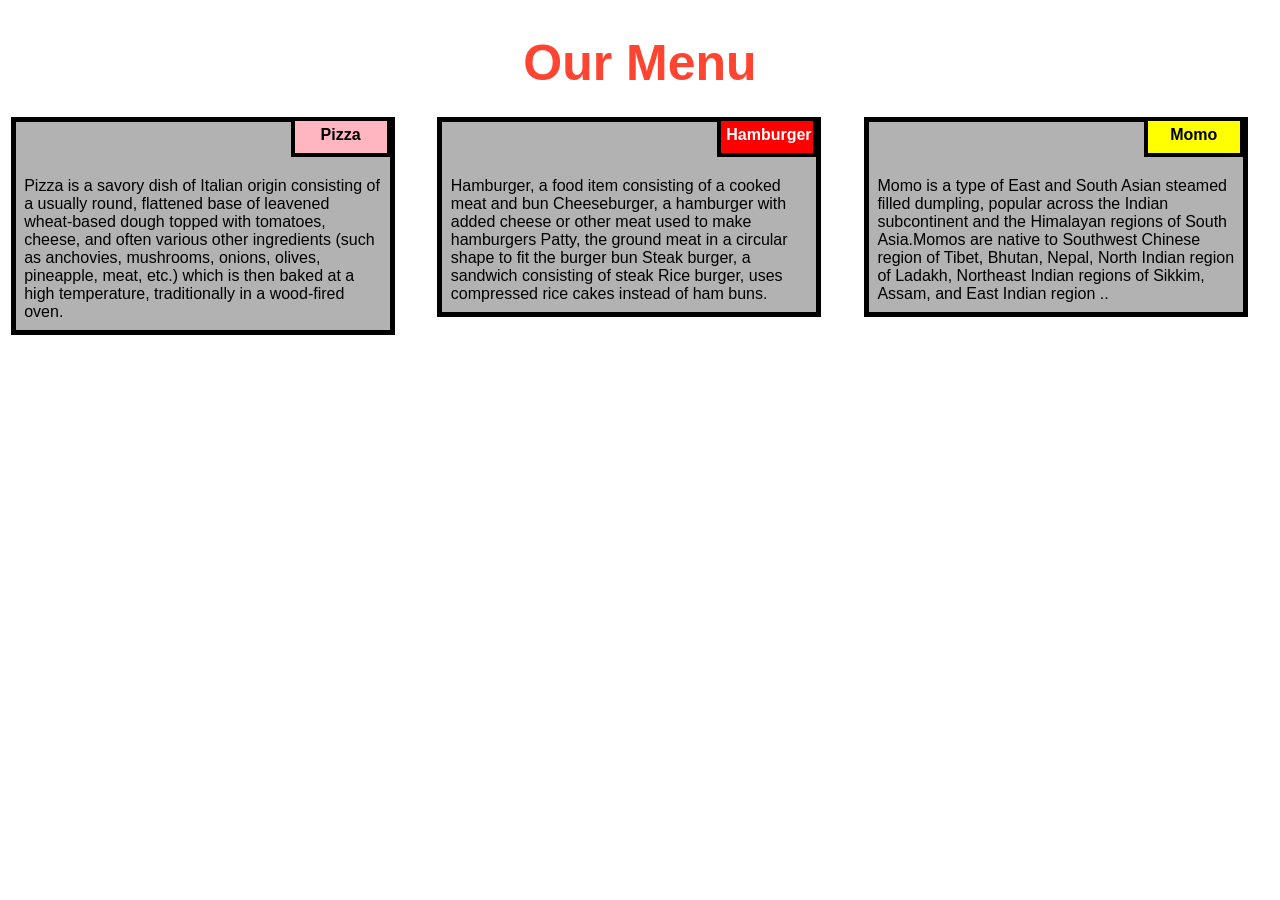
<file: Assignments/module-2-assignment/index.html>
<!DOCTYPE html>
<html>
<head>

<title>Assignment Module 2</title>
<meta name="viewport" content="width=device-width, initial-scale=1">
<link rel="stylesheet" type="text/css" href="style.css">

</head>
<body>
<h1>Our Menu</h1>



  <div class="col-lg-4 col-md-6 col-sm-12">
  	<div class="box">
  		<p class="content-name name1">Pizza</p>
  		<p class="content">Pizza is a savory dish of Italian origin consisting of a usually round, flattened base of leavened wheat-based dough topped with tomatoes, cheese, and often various other ingredients (such as anchovies, mushrooms, onions, olives, pineapple, meat, etc.) which is then baked at a high temperature, traditionally in a wood-fired oven.</p>
  	</div>
  </div>

  <div class="col-lg-4 col-md-6 col-sm-12">
  	<div class="box">
   		<p class="content-name name2">Hamburger</p>
   		<p class="content">Hamburger, a food item consisting of a cooked meat and bun
Cheeseburger, a hamburger with added cheese or other meat used to make hamburgers
Patty, the ground meat in a circular shape to fit the burger bun
Steak burger, a sandwich consisting of steak
Rice burger, uses compressed rice cakes instead of ham buns.</p>
  	</div>
  </div>

  <div class="col-lg-4 col-md-12 col-sm-12">
  	<div class="box">
  		<p class="content-name name3">Momo</p>
  		<p class="content">Momo is a type of East and South Asian steamed filled dumpling, popular across the Indian subcontinent and the Himalayan regions of South Asia.Momos are native to Southwest Chinese region of Tibet, Bhutan, Nepal, North Indian region of Ladakh, Northeast Indian regions of Sikkim, Assam, and East Indian region ..</p>
  	</div>	
  </div>

</body>
</html>
</file>
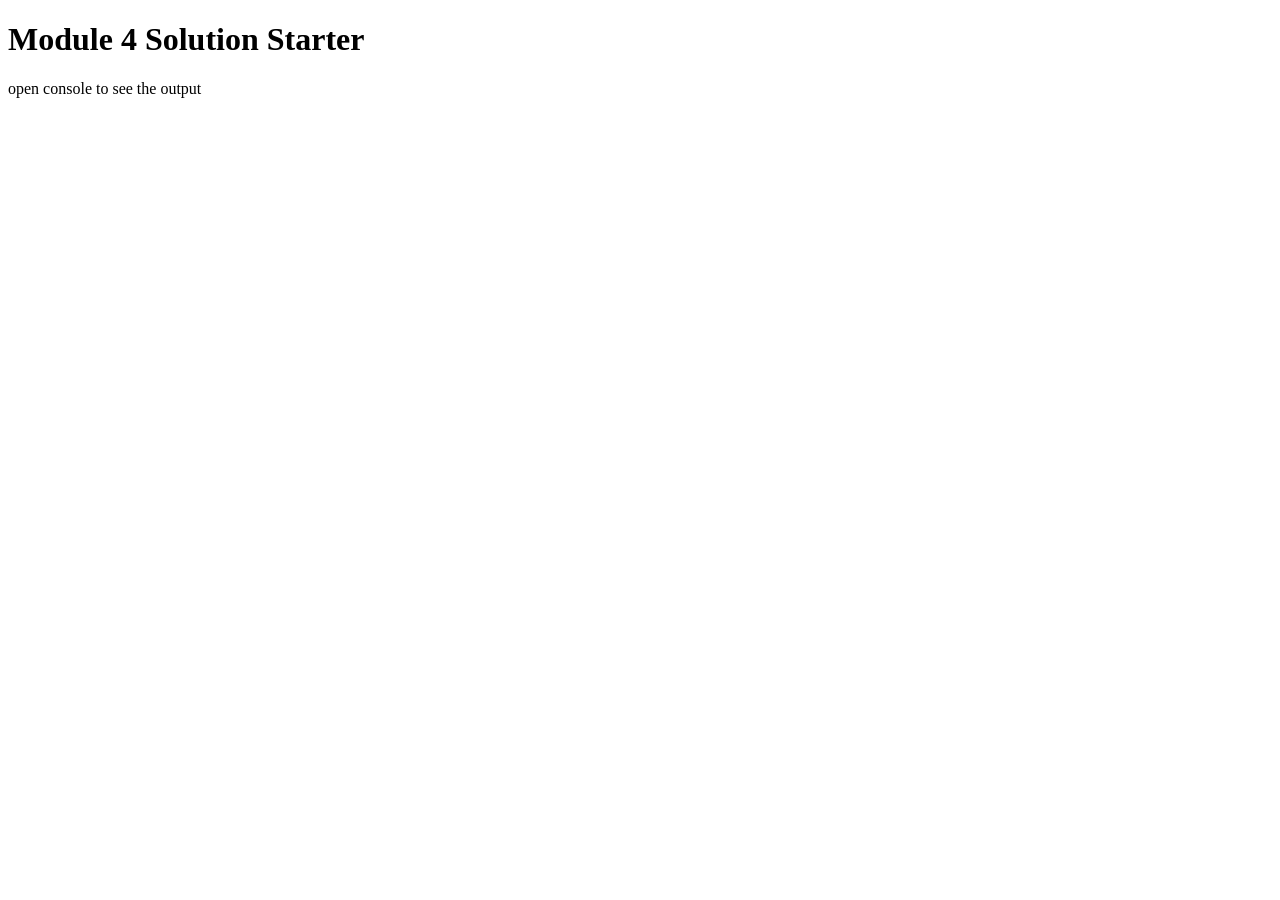
<file: Assignments/module-4-assignment/index.html>
<!DOCTYPE html>
<html>
<head>
  <meta charset="utf-8">
  <title>Module 4 Solution</title>
  <script src="SpeakHello.js"></script>
  <script src="SpeakGoodBye.js"></script>
  <script src="script.js"></script>
</head>
<body>
  <h1>Module 4 Solution Starter</h1>
  <p>open console to see the output</p>
</body>
</html>
</file>
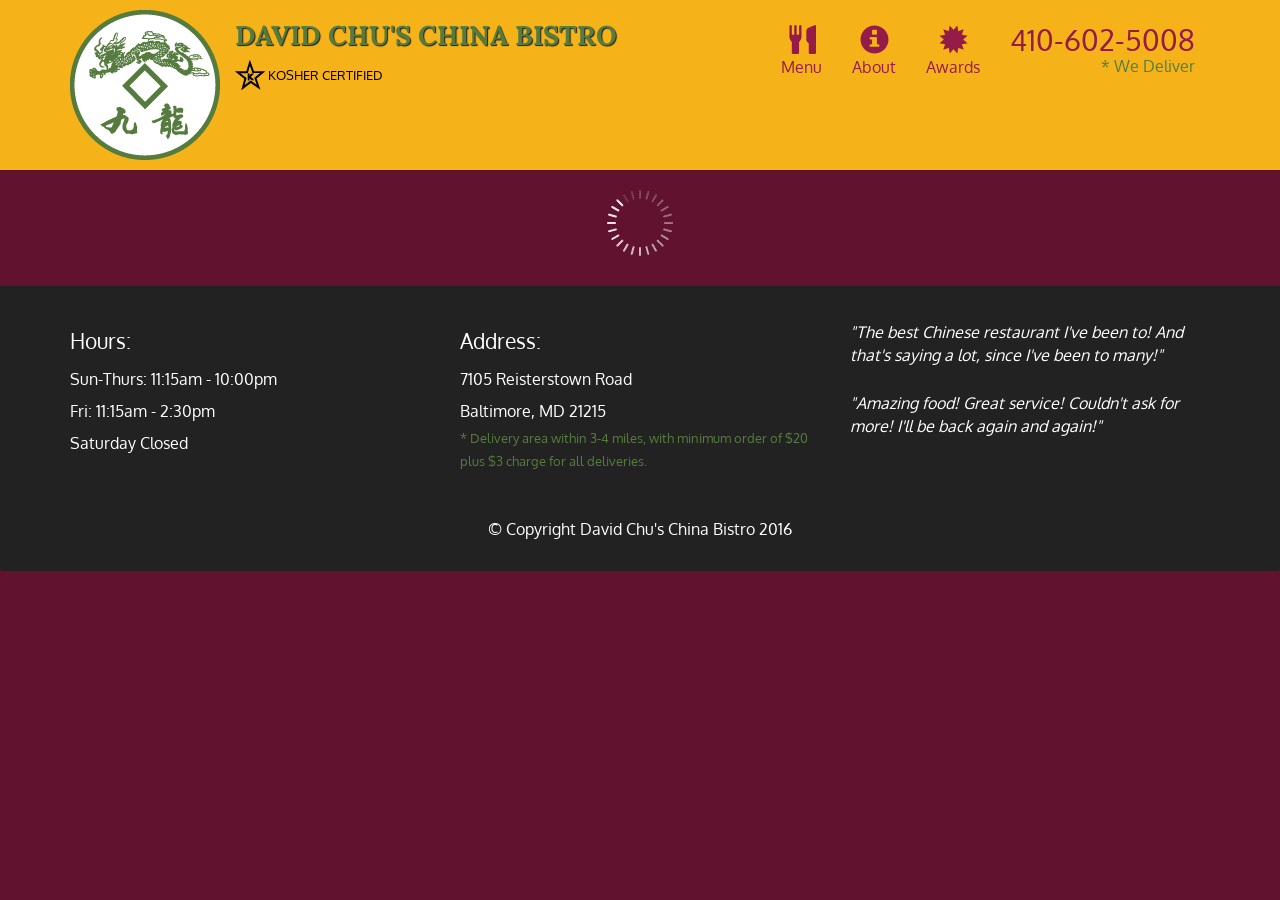
<file: Assignments/module-5-assignment/index.html>
<!doctype html>
<html lang="en">
  <head>
    <meta charset="utf-8">
    <meta http-equiv="X-UA-Compatible" content="IE=edge">
    <meta name="viewport" content="width=device-width, initial-scale=1">
    <title>David Chu's China Bistro</title>
    <link rel="stylesheet" href="css/bootstrap.min.css">
    <link rel="stylesheet" href="css/styles.css">
    <link href='https://fonts.googleapis.com/css?family=Oxygen:400,300,700' rel='stylesheet' type='text/css'>
    <link href='https://fonts.googleapis.com/css?family=Lora' rel='stylesheet' type='text/css'>
  </head>
<body>
  <header>
    <nav id="header-nav" class="navbar navbar-default">
      <div class="container">
        <div class="navbar-header">
          <a href="index.html" class="pull-left visible-md visible-lg">
            <div id="logo-img" alt="Logo image"></div>
          </a>

          <div class="navbar-brand">
            <a href="index.html"><h1>David Chu's China Bistro</h1></a>
            <p>
              <img src="images/star-k-logo.png" alt="Kosher certification">
              <span>Kosher Certified</span>
            </p>
          </div>

          <button id="navbarToggle" type="button" class="navbar-toggle collapsed" data-toggle="collapse" data-target="#collapsable-nav" aria-expanded="false">
            <span class="sr-only">Toggle navigation</span>
            <span class="icon-bar"></span>
            <span class="icon-bar"></span>
            <span class="icon-bar"></span>
          </button>
        </div>
        
        <div id="collapsable-nav" class="collapse navbar-collapse">
           <ul id="nav-list" class="nav navbar-nav navbar-right">
            <li id="navHomeButton" class="visible-xs active">
              <a href="index.html">
                <span class="glyphicon glyphicon-home"></span> Home</a>
            </li>
            <li id="navMenuButton">
              <a href="#" onclick="$dc.loadMenuCategories();">
                <span class="glyphicon glyphicon-cutlery"></span><br class="hidden-xs"> Menu</a>
            </li>
            <li>
              <a href="#">
                <span class="glyphicon glyphicon-info-sign"></span><br class="hidden-xs"> About</a>
            </li>
            <li>
              <a href="#">
                <span class="glyphicon glyphicon-certificate"></span><br class="hidden-xs"> Awards</a>
            </li>
            <li id="phone" class="hidden-xs">
              <a href="tel:410-602-5008">
                <span>410-602-5008</span></a><div>* We Deliver</div>
            </li>
          </ul><!-- #nav-list -->
        </div><!-- .collapse .navbar-collapse -->
      </div><!-- .container -->
    </nav><!-- #header-nav -->
  </header>

  <div id="call-btn" class="visible-xs">
    <a class="btn" href="tel:410-602-5008">
    <span class="glyphicon glyphicon-earphone"></span>
    410-602-5008
    </a>
  </div>
  <div id="xs-deliver" class="text-center visible-xs">* We Deliver</div>

  <div id="main-content" class="container"></div>

  <footer class="panel-footer">
    <div class="container">
      <div class="row">
        <section id="hours" class="col-sm-4">
          <span>Hours:</span><br>
          Sun-Thurs: 11:15am - 10:00pm<br>
          Fri: 11:15am - 2:30pm<br>
          Saturday Closed
          <hr class="visible-xs">
        </section>
        <section id="address" class="col-sm-4">
          <span>Address:</span><br>
          7105 Reisterstown Road<br>
          Baltimore, MD 21215
          <p>* Delivery area within 3-4 miles, with minimum order of $20 plus $3 charge for all deliveries.</p>
          <hr class="visible-xs">
        </section>
        <section id="testimonials" class="col-sm-4">
          <p>"The best Chinese restaurant I've been to! And that's saying a lot, since I've been to many!"</p>
          <p>"Amazing food! Great service! Couldn't ask for more! I'll be back again and again!"</p>
        </section>
      </div>
      <div class="text-center">&copy; Copyright David Chu's China Bistro 2016</div>
    </div>
  </footer>

  <!-- jQuery (Bootstrap JS plugins depend on it) -->
  <script src="js/jquery-2.1.4.min.js"></script>
  <script src="js/bootstrap.min.js"></script>
  <script src="js/ajax-utils.js"></script>
  <script src="js/script.js"></script>
</body>
</html>
</file>
<file: Assignments/module-2-assignment/style.css>
* {
  box-sizing: border-box;
}

body{
	margin: 0;
	padding: 0;
  font-family: "Comic Sans MS", cursive, sans-serif;
}

.row{
  margin-top: 5%;
  margin-bottom: 5%;
}

h1 {
  margin-bottom: 15px;
  text-align: center;
  color: #ff4532;
  font-size: 50px;
}


.box{
  width: 100%;
  overflow: none;
}


.content-name{
  overflow: none;
  text-align: center;
  border: 4px solid black;
  width: 100px;
  height: 40px;
  padding: 5px;
  float: right;
  margin-right: 36px;
  margin-top: 0px;
  font-weight: bold;
  position: relative;
}

.content{
  border: 5px solid black;
  width: 90%;
  height: auto;
  margin: 2.5%;
  color: black
  font-size: 25px;
  padding: 2%;
  padding-top: 55px;
  background-color: rgba(0,0,0,0.3);
}

.name1{
  background-color: #FFB6C1;
}

.name2{
  color: white;
  background-color: #FF0000;
}
.name3{
  background-color: #FFFF00;
}


/********** Large devices only **********/
@media (min-width: 992px) {
  .col-lg-4 {
  	float: left;
    width: 33.33%;
  }
}
/********** Medium devices only **********/
@media (min-width: 768px) and (max-width: 991px) {
  .col-md-6,.col-md-12 {
    float: left;
  }
  .col-md-6 {
    width: 50%;
  }
  .col-md-12 {
    margin-left: -10px;
    width: 100%;
  }
  .name3{
    margin-right: 65px;
    width: 100px;
  }
}

@media (min-width: 0px) and (max-width: 767px) {
  .col-sm-12 {
  	float: left;
    width: 100%;
  }
  .content-name{
    margin-right: 30px;
  }
}
</file>
<file: Assignments/module-5-assignment/css/styles.css>
body {
  font-size: 16px;
  color: #fff;
  background-color: #61122f;
  font-family: 'Oxygen', sans-serif;
}

/** HEADER **/
#header-nav {
  background-color: #f6b319;
  border-radius: 0;
  border: 0;
}

#logo-img {
  background: url('../images/restaurant-logo_large.png') no-repeat;
  width: 150px;
  height: 150px;
  margin: 10px 15px 10px 0;
}

.navbar-brand {
  padding-top: 25px;
}
.navbar-brand h1 { /* Restaurant name */
  font-family: 'Lora', serif;
  color: #557c3e;
  font-size: 1.5em;
  text-transform: uppercase;
  font-weight: bold;
  text-shadow: 1px 1px 1px #222;
  margin-top: 0;
  margin-bottom: 0;
  line-height: .75;
}
.navbar-brand a:hover, .navbar-brand a:focus {
  text-decoration: none;
}
.navbar-brand p { /* Kosher cert */
  color: #000;
  text-transform: uppercase;
  font-size: .7em;
  margin-top: 15px;
}
.navbar-brand p span { /* Star-K */
  vertical-align: middle;
}

#nav-list {
  margin-top: 10px;
}
#nav-list a {
  color: #951C49;
  text-align: center;
}
#nav-list a:hover {
  background: #E7E7E7;
}
#nav-list a span {
  font-size: 1.8em;
}

#phone {
  margin-top: 5px;
}
#phone a { /* Phone number */
  text-align: right;
  padding-bottom: 0;
}
#phone div { /* We Deliver */
  color: #557c3e;
  text-align: right;
  padding-right: 15px;
}

.navbar-header button.navbar-toggle, .navbar-header .icon-bar {
  border: 1px solid #61122f;
}
.navbar-header button.navbar-toggle {
  clear: both;
  margin-top: -30px;
}
/* END HEADER */

/* FOOTER */
.panel-footer {
  margin-top: 30px;
  padding-top: 35px;
  padding-bottom: 30px;
  background-color: #222;
  border-top: 0;
}
.panel-footer div.row {
  margin-bottom: 35px;
}
#hours, #address {
  line-height: 2;
}
#hours > span, #address > span {
  font-size: 1.3em;
}
#address p {
  color: #557c3e;
  font-size: .8em;
  line-height: 1.8;
}
#testimonials {
  font-style: italic;
}
#testimonials p:nth-child(2) {
  margin-top: 25px;
}
/* END FOOTER */



/* HOME PAGE */
.container .jumbotron {
  box-shadow: 0 0 50px #3F0C1F;
  border: 2px solid #3F0C1F;
}

#menu-tile, #specials-tile, #map-tile {
  height: 250px;
  width: 100%;
  margin-bottom: 15px;
  position: relative;
  border: 2px solid #3F0C1F;
  overflow: hidden;
}
#menu-tile:hover, #specials-tile:hover, #map-tile:hover {
  box-shadow: 0 1px 5px 1px #cccccc;
}
#menu-tile {
  background: url('../images/menu-tile.jpg') no-repeat;
  background-position: center;
}
#specials-tile {
  background: url('../images/specials-tile.jpg') no-repeat;
  background-position: center;
}
#menu-tile span, #specials-tile span, #map-tile span {
  position: absolute;
  bottom: 0;
  right: 0;
  width: 100%;
  text-align: center;
  font-size: 1.6em;
  text-transform: uppercase;
  background-color: #000;
  color: #fff;
  opacity: .8;
}
/* END HOME PAGE */

/* MENU CATEGORIES PAGE */
.category-tile { 
  position: relative;
  border: 2px solid #3F0C1F;
  overflow: hidden;
  width: 200px;
  height: 200px;
  margin: 0 auto 15px;
}
.category-tile span {
  position: absolute;
  bottom: 0;
  right: 0;
  width: 100%;
  text-align: center;
  font-size: 1.2em;
  text-transform: uppercase;
  background-color: #000;
  color: #fff;
  opacity: .8;
}
.category-tile:hover {
  box-shadow: 0 1px 5px 1px #cccccc;
}

#menu-categories-title + div {
  margin-bottom: 50px;
}
/* END MENU CATEGORIES PAGE */

/* SINGLE CATEGORY PAGE */
.menu-item-tile {
  margin-bottom: 25px;
}
.menu-item-tile hr {
  width: 80%;
}
.menu-item-tile .menu-item-price {
  font-size: 1.1em;
  text-align: right;
  margin-top: -15px;
  margin-right: -15px;
}
.menu-item-tile .menu-item-price span {
  font-size: .6em;
}
.menu-item-photo {
  position: relative;
  border: 2px solid #3F0C1F; 
  overflow: hidden;
  padding: 0;
  margin-right: -15px;
  margin-left: auto;
  margin-bottom: 20px;
  max-width: 250px;
}
.menu-item-photo div {
  position: absolute;
  bottom: 0;
  right: 0;
  width: 80px;
  background-color: #557c3e;
  text-align: center;
}
.menu-item-description {
  padding-right: 30px;
}
h3.menu-item-title {
  margin: 0 0 10px;
}
.menu-item-details {
  font-size: .9em;
  font-style: italic;
}
/* END SINGLE CATEGORY PAGE */


/********** Large devices only **********/
@media (min-width: 1200px) {
  .container .jumbotron {
    background: url('../images/jumbotron_1200.jpg') no-repeat;
    height: 675px;
  }
}

/********** Medium devices only **********/
@media (min-width: 992px) and (max-width: 1199px) {
  /* Header */
  #logo-img {
    background: url('../images/restaurant-logo_medium.png') no-repeat;
    width: 100px;
    height: 100px;
    margin: 5px 5px 5px 0;
  }
  /* End Header */

  /* Home Page */
  .container .jumbotron {
    background: url('../images/jumbotron_992.jpg') no-repeat;
    height: 558px;
  }
  /* End Home Page */
}

/********** Small devices only **********/
@media (min-width: 768px) and (max-width: 991px) {
  /* Home Page */
  .container .jumbotron {
    background: url('../images/jumbotron_768.jpg') no-repeat;
    height: 432px;
  }
  /* End Home Page */
}

/********** Extra small devices only **********/
@media (max-width: 767px) {
  /* Header */
  .navbar-brand {
    padding-top: 10px;
    height: 80px;
  }
  .navbar-brand h1 { /* Restaurant name */
    padding-top: 10px;
    font-size: 5vw; /* 1vw = 1% of viewport width */
  }
  .navbar-brand p { /* Kosher cert */
    font-size: .6em;
    margin-top: 12px;
  }
  .navbar-brand p img { /* Star-K */
    height: 20px;
  }

  #collapsable-nav a { /* Collapsed nav menu text */
    font-size: 1.2em;
  }
  #collapsable-nav a span { /* Collapsed nav menu glyph */
    font-size: 1em;
    margin-right: 5px;
  }

  #call-btn > a {
    font-size: 1.5em;
    display: block;
    margin: 0 20px;
    padding: 10px;
    border: 2px solid #fff;
    background-color: #f6b319;
    color: #951c49;
  }
  #xs-deliver {
    margin-top: 5px;
    font-size: .7em;
    letter-spacing: .1em;
    text-transform: uppercase;
  }
  /* End Header */

  /* Footer */
  .panel-footer section {
    margin-bottom: 30px;
    text-align: center;
  }
  .panel-footer section:nth-child(3) {
    margin-bottom: 0; /* margin already exists on the whole row */
  }
  .panel-footer section hr {
    width: 50%;
  }
  /* End Footer */

  /* Home Page */
  .container .jumbotron {
    margin-top: 30px;
    padding: 0;
  }
  #menu-tile, #specials-tile {
    width: 360px;
    margin: 0 auto 15px;
  }

  .menu-item-photo {
    margin-right: auto;
  }
  .menu-item-tile .menu-item-price {
    text-align: center;
  }
  .menu-item-description {
    text-align: center;;
  }
}


/********** Super extra small devices Only :-) (e.g., iPhone 4) **********/
@media (max-width: 479px) {
  /* Header */
  .navbar-brand h1 { /* Restaurant name */
    padding-top: 5px;
    font-size: 6vw;
  }
  /* End Header */
  
  /* Home page */
  #menu-tile, #specials-tile {
    width: 280px;
    margin: 0 auto 15px;
  }

  .col-xxs-12 {
    position: relative;
    min-height: 1px;
    padding-right: 15px;
    padding-left: 15px;
    float: left;
    width: 100%;
  }
}
</file>
